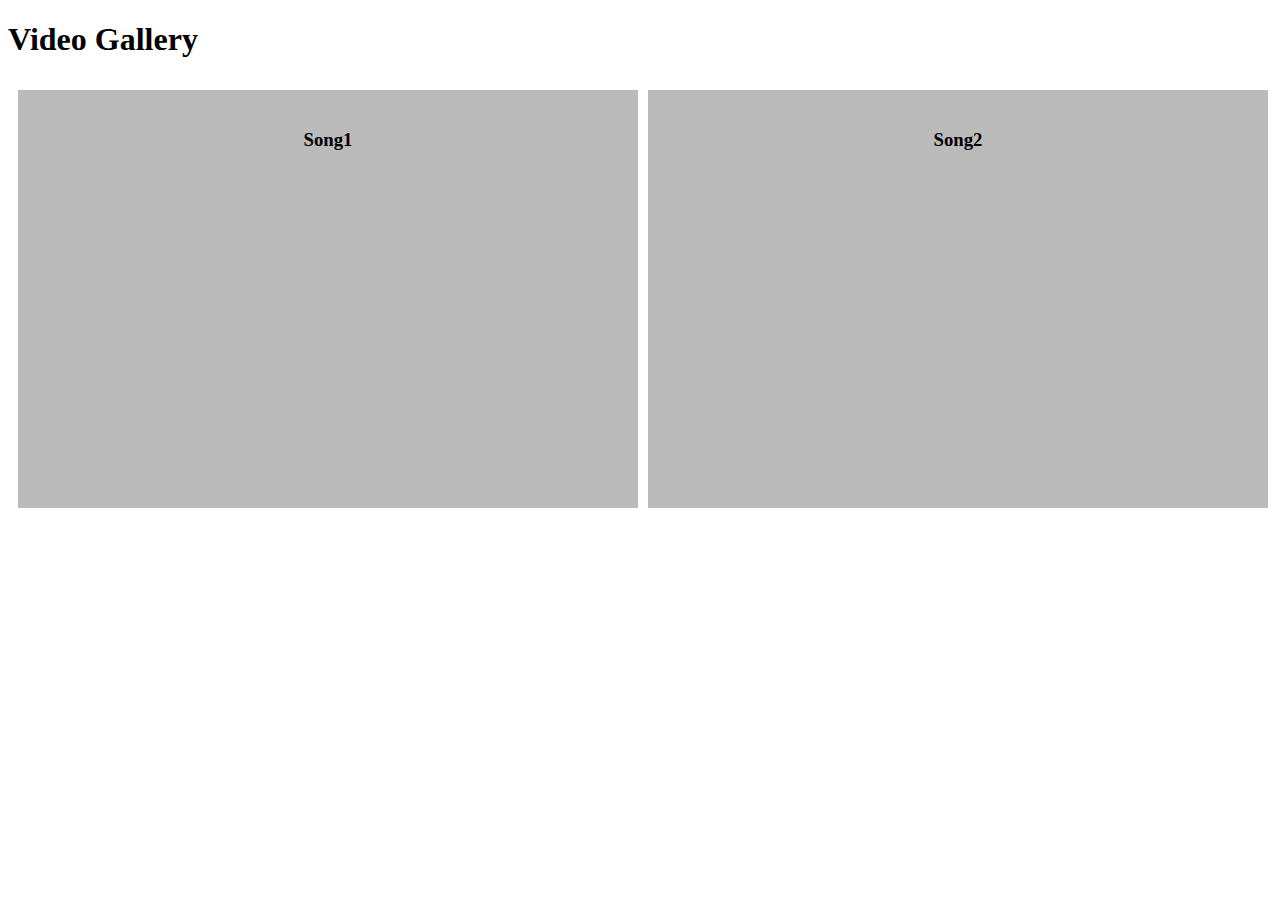
<file: Class2/index.html>
<!DOCTYPE html>
<html lang="en">
<head>
    <meta charset="UTF-8">
    <meta http-equiv="X-UA-Compatible" content="IE=edge">
    <meta name="viewport" content="width=device-width, initial-scale=1.0">
    <title>Video Gallery</title>
    <style>
        .video-container {
            float: left;
            margin: 10px 0 0 10px;
            text-align: center;
            background-color: #bbb;
            padding: 20px 30px 20px 30px;
        }  
    </style>
</head>
<body>
    <h1>Video Gallery</h1>
    <section>
        <div class="video-container">
            <div>
              <h3>Song1</h3>  
            </div>
            <div>
               <iframe  width="560" 
                height="315" src="https://www.youtube.com/embed/Kb24RrHIbFk" title="YouTube video player" frameborder="0" allow="accelerometer; autoplay; clipboard-write; encrypted-media; gyroscope; picture-in-picture" allowfullscreen></iframe>
            </div>
        </div>
        <div class="video-container">
            <div>
                <h3>Song2</h3>  
              </div>
              <div>
                <iframe   width="560" 
                height="315" src="https://www.youtube.com/embed/RgKAFK5djSk" title="YouTube video player" frameborder="0" allow="accelerometer; autoplay; clipboard-write; encrypted-media; gyroscope; picture-in-picture" allowfullscreen></iframe>
              </div>
        </div>
    </section>
</body>
</html>
</file>
